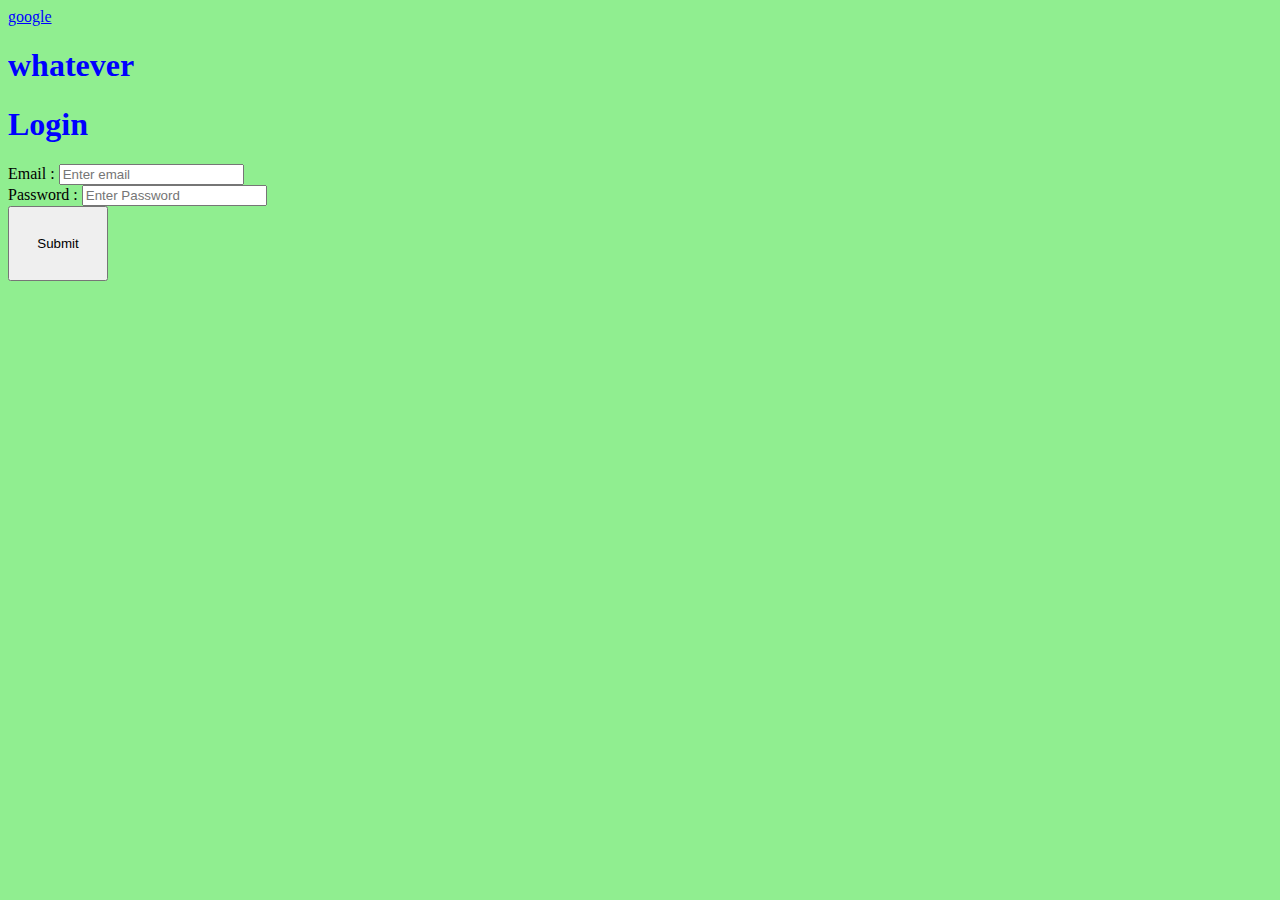
<file: frontend-day-three/html/index.html>
<!DOCTYPE html>
<html lang="en">
  <head>
    <meta charset="UTF-8" />
    <meta http-equiv="X-UA-Compatible" content="IE=edge" />
    <meta name="viewport" content="width=device-width, initial-scale=1.0" />
    <title>Document</title>
    <link rel="stylesheet" href="../stylesheets/styles.css" />
  </head>
  <body>
    <a href="https://www.google.com">google</a>
    <h1>whatever</h1>
    <form action="">
      <h1>Login</h1>
      <label for="fName">Email : </label>
      <input type="text" id="email" name="email" placeholder="Enter email " />
      <br />
      <label for="password">Password : </label>
      <input
        type="password"
        id="password"
        name="password"
        placeholder="Enter Password "
      />
      <br />
      <button type="button">Submit</button>
    </form>
  </body>
</html>
</file>
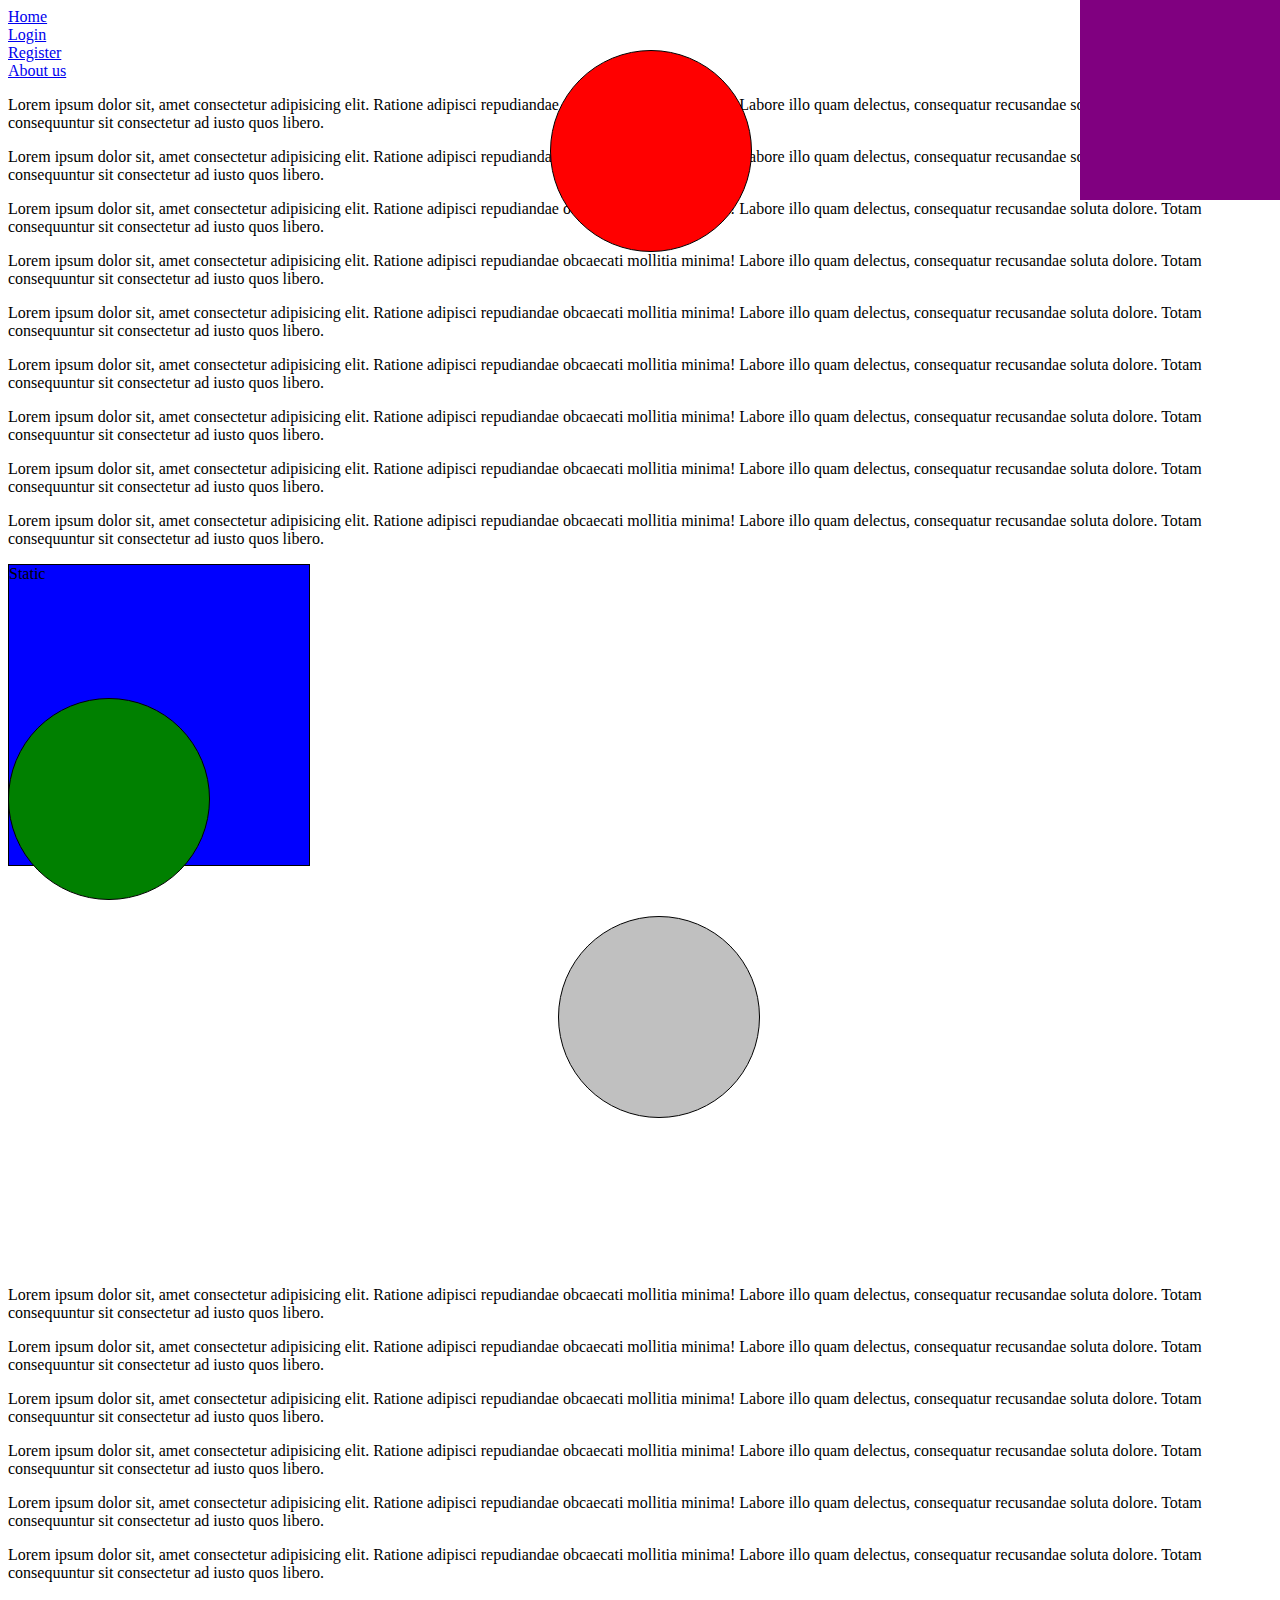
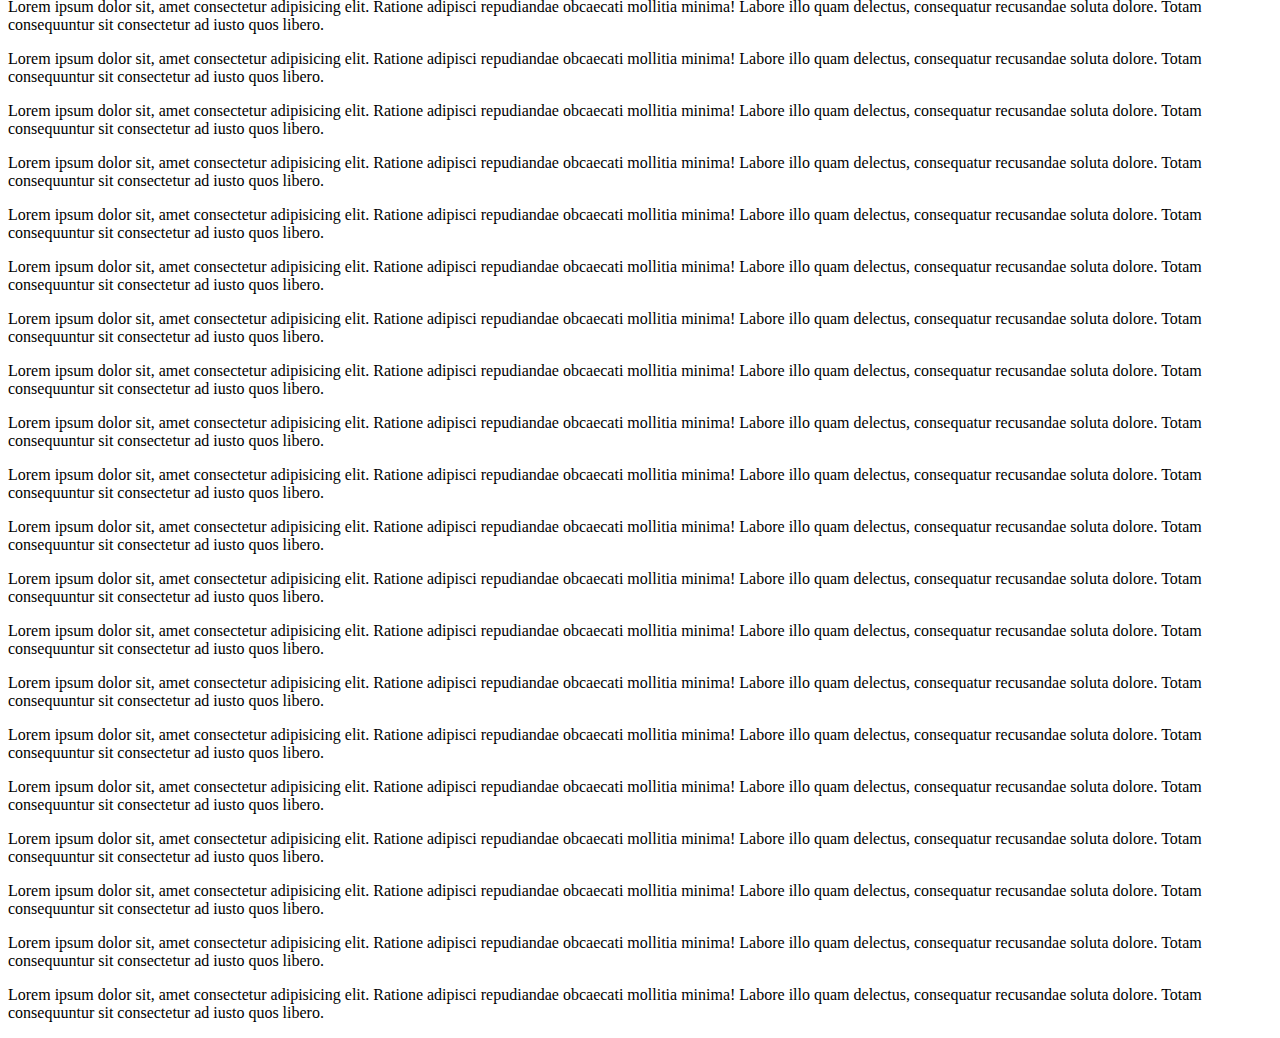
<file: frontend-day-two/html/index.html>
<!DOCTYPE html>
<html lang="en">
  <head>
    <meta charset="UTF-8" />
    <meta http-equiv="X-UA-Compatible" content="IE=edge" />
    <meta name="viewport" content="width=device-width, initial-scale=1.0" />
    <title>index</title>
    <style>
      #one {
        background-color: blue;
        height: 300px;
        width: 300px;
        border: 1px solid black;
        position: static;
      }
      #two {
        background-color: red;
        height: 200px;
        width: 200px;
        border-radius: 50%;
        border: 1px solid black;
        position: absolute;
        top: 50px;
        left: 550px;
      }
      #three {
        background-color: silver;
        height: 200px;
        width: 200px;
        border-radius: 50%;
        border: 1px solid black;
        position: relative;
        top: 50px;
        left: 550px;
      }
      #four {
        background-color: green;
        height: 200px;
        width: 200px;
        border-radius: 50%;
        border: 1px solid black;
        position: sticky;
        bottom: 0;
        top: 0;
      }
      #five {
        background-color: purple;
        height: 200px;
        width: 200px;
        position: fixed;
        top: 0px;
        right: 0px;
      }
    </style>
  </head>
  <body>
    <nav>
      <a href="../html/index.html"><li>Home</li></a>
      <a href="../html/login.html"><li>Login</li></a>
      <a href="../html/register.html"><li>Register</li></a>
      <a href="../html/about.html"><li>About us</li></a>
    </nav>

    <p>
      Lorem ipsum dolor sit, amet consectetur adipisicing elit. Ratione adipisci
      repudiandae obcaecati mollitia minima! Labore illo quam delectus,
      consequatur recusandae soluta dolore. Totam consequuntur sit consectetur
      ad iusto quos libero.
    </p>
    <p>
      Lorem ipsum dolor sit, amet consectetur adipisicing elit. Ratione adipisci
      repudiandae obcaecati mollitia minima! Labore illo quam delectus,
      consequatur recusandae soluta dolore. Totam consequuntur sit consectetur
      ad iusto quos libero.
    </p>
    <p>
      Lorem ipsum dolor sit, amet consectetur adipisicing elit. Ratione adipisci
      repudiandae obcaecati mollitia minima! Labore illo quam delectus,
      consequatur recusandae soluta dolore. Totam consequuntur sit consectetur
      ad iusto quos libero.
    </p>
    <p>
      Lorem ipsum dolor sit, amet consectetur adipisicing elit. Ratione adipisci
      repudiandae obcaecati mollitia minima! Labore illo quam delectus,
      consequatur recusandae soluta dolore. Totam consequuntur sit consectetur
      ad iusto quos libero.
    </p>
    <p>
      Lorem ipsum dolor sit, amet consectetur adipisicing elit. Ratione adipisci
      repudiandae obcaecati mollitia minima! Labore illo quam delectus,
      consequatur recusandae soluta dolore. Totam consequuntur sit consectetur
      ad iusto quos libero.
    </p>
    <p>
      Lorem ipsum dolor sit, amet consectetur adipisicing elit. Ratione adipisci
      repudiandae obcaecati mollitia minima! Labore illo quam delectus,
      consequatur recusandae soluta dolore. Totam consequuntur sit consectetur
      ad iusto quos libero.
    </p>
    <p>
      Lorem ipsum dolor sit, amet consectetur adipisicing elit. Ratione adipisci
      repudiandae obcaecati mollitia minima! Labore illo quam delectus,
      consequatur recusandae soluta dolore. Totam consequuntur sit consectetur
      ad iusto quos libero.
    </p>
    <p>
      Lorem ipsum dolor sit, amet consectetur adipisicing elit. Ratione adipisci
      repudiandae obcaecati mollitia minima! Labore illo quam delectus,
      consequatur recusandae soluta dolore. Totam consequuntur sit consectetur
      ad iusto quos libero.
    </p>
    <p>
      Lorem ipsum dolor sit, amet consectetur adipisicing elit. Ratione adipisci
      repudiandae obcaecati mollitia minima! Labore illo quam delectus,
      consequatur recusandae soluta dolore. Totam consequuntur sit consectetur
      ad iusto quos libero.
    </p>

    <div id="one">Static</div>
    <div id="two"></div>
    <div id="three"></div>
    <div id="four"></div>
    <div id="five"></div>

    <p>
      Lorem ipsum dolor sit, amet consectetur adipisicing elit. Ratione adipisci
      repudiandae obcaecati mollitia minima! Labore illo quam delectus,
      consequatur recusandae soluta dolore. Totam consequuntur sit consectetur
      ad iusto quos libero.
    </p>
    <p>
      Lorem ipsum dolor sit, amet consectetur adipisicing elit. Ratione adipisci
      repudiandae obcaecati mollitia minima! Labore illo quam delectus,
      consequatur recusandae soluta dolore. Totam consequuntur sit consectetur
      ad iusto quos libero.
    </p>
    <p>
      Lorem ipsum dolor sit, amet consectetur adipisicing elit. Ratione adipisci
      repudiandae obcaecati mollitia minima! Labore illo quam delectus,
      consequatur recusandae soluta dolore. Totam consequuntur sit consectetur
      ad iusto quos libero.
    </p>
    <p>
      Lorem ipsum dolor sit, amet consectetur adipisicing elit. Ratione adipisci
      repudiandae obcaecati mollitia minima! Labore illo quam delectus,
      consequatur recusandae soluta dolore. Totam consequuntur sit consectetur
      ad iusto quos libero.
    </p>
    <p>
      Lorem ipsum dolor sit, amet consectetur adipisicing elit. Ratione adipisci
      repudiandae obcaecati mollitia minima! Labore illo quam delectus,
      consequatur recusandae soluta dolore. Totam consequuntur sit consectetur
      ad iusto quos libero.
    </p>
    <p>
      Lorem ipsum dolor sit, amet consectetur adipisicing elit. Ratione adipisci
      repudiandae obcaecati mollitia minima! Labore illo quam delectus,
      consequatur recusandae soluta dolore. Totam consequuntur sit consectetur
      ad iusto quos libero.
    </p>
    <p>
      Lorem ipsum dolor sit, amet consectetur adipisicing elit. Ratione adipisci
      repudiandae obcaecati mollitia minima! Labore illo quam delectus,
      consequatur recusandae soluta dolore. Totam consequuntur sit consectetur
      ad iusto quos libero.
    </p>
    <p>
      Lorem ipsum dolor sit, amet consectetur adipisicing elit. Ratione adipisci
      repudiandae obcaecati mollitia minima! Labore illo quam delectus,
      consequatur recusandae soluta dolore. Totam consequuntur sit consectetur
      ad iusto quos libero.
    </p>
    <p>
      Lorem ipsum dolor sit, amet consectetur adipisicing elit. Ratione adipisci
      repudiandae obcaecati mollitia minima! Labore illo quam delectus,
      consequatur recusandae soluta dolore. Totam consequuntur sit consectetur
      ad iusto quos libero.
    </p>
    <p>
      Lorem ipsum dolor sit, amet consectetur adipisicing elit. Ratione adipisci
      repudiandae obcaecati mollitia minima! Labore illo quam delectus,
      consequatur recusandae soluta dolore. Totam consequuntur sit consectetur
      ad iusto quos libero.
    </p>
    <p>
      Lorem ipsum dolor sit, amet consectetur adipisicing elit. Ratione adipisci
      repudiandae obcaecati mollitia minima! Labore illo quam delectus,
      consequatur recusandae soluta dolore. Totam consequuntur sit consectetur
      ad iusto quos libero.
    </p>
    <p>
      Lorem ipsum dolor sit, amet consectetur adipisicing elit. Ratione adipisci
      repudiandae obcaecati mollitia minima! Labore illo quam delectus,
      consequatur recusandae soluta dolore. Totam consequuntur sit consectetur
      ad iusto quos libero.
    </p>
    <p>
      Lorem ipsum dolor sit, amet consectetur adipisicing elit. Ratione adipisci
      repudiandae obcaecati mollitia minima! Labore illo quam delectus,
      consequatur recusandae soluta dolore. Totam consequuntur sit consectetur
      ad iusto quos libero.
    </p>
    <p>
      Lorem ipsum dolor sit, amet consectetur adipisicing elit. Ratione adipisci
      repudiandae obcaecati mollitia minima! Labore illo quam delectus,
      consequatur recusandae soluta dolore. Totam consequuntur sit consectetur
      ad iusto quos libero.
    </p>
    <p>
      Lorem ipsum dolor sit, amet consectetur adipisicing elit. Ratione adipisci
      repudiandae obcaecati mollitia minima! Labore illo quam delectus,
      consequatur recusandae soluta dolore. Totam consequuntur sit consectetur
      ad iusto quos libero.
    </p>
    <p>
      Lorem ipsum dolor sit, amet consectetur adipisicing elit. Ratione adipisci
      repudiandae obcaecati mollitia minima! Labore illo quam delectus,
      consequatur recusandae soluta dolore. Totam consequuntur sit consectetur
      ad iusto quos libero.
    </p>
    <p>
      Lorem ipsum dolor sit, amet consectetur adipisicing elit. Ratione adipisci
      repudiandae obcaecati mollitia minima! Labore illo quam delectus,
      consequatur recusandae soluta dolore. Totam consequuntur sit consectetur
      ad iusto quos libero.
    </p>
    <p>
      Lorem ipsum dolor sit, amet consectetur adipisicing elit. Ratione adipisci
      repudiandae obcaecati mollitia minima! Labore illo quam delectus,
      consequatur recusandae soluta dolore. Totam consequuntur sit consectetur
      ad iusto quos libero.
    </p>
    <p>
      Lorem ipsum dolor sit, amet consectetur adipisicing elit. Ratione adipisci
      repudiandae obcaecati mollitia minima! Labore illo quam delectus,
      consequatur recusandae soluta dolore. Totam consequuntur sit consectetur
      ad iusto quos libero.
    </p>
    <p>
      Lorem ipsum dolor sit, amet consectetur adipisicing elit. Ratione adipisci
      repudiandae obcaecati mollitia minima! Labore illo quam delectus,
      consequatur recusandae soluta dolore. Totam consequuntur sit consectetur
      ad iusto quos libero.
    </p>
    <p>
      Lorem ipsum dolor sit, amet consectetur adipisicing elit. Ratione adipisci
      repudiandae obcaecati mollitia minima! Labore illo quam delectus,
      consequatur recusandae soluta dolore. Totam consequuntur sit consectetur
      ad iusto quos libero.
    </p>
    <p>
      Lorem ipsum dolor sit, amet consectetur adipisicing elit. Ratione adipisci
      repudiandae obcaecati mollitia minima! Labore illo quam delectus,
      consequatur recusandae soluta dolore. Totam consequuntur sit consectetur
      ad iusto quos libero.
    </p>
    <p>
      Lorem ipsum dolor sit, amet consectetur adipisicing elit. Ratione adipisci
      repudiandae obcaecati mollitia minima! Labore illo quam delectus,
      consequatur recusandae soluta dolore. Totam consequuntur sit consectetur
      ad iusto quos libero.
    </p>
    <p>
      Lorem ipsum dolor sit, amet consectetur adipisicing elit. Ratione adipisci
      repudiandae obcaecati mollitia minima! Labore illo quam delectus,
      consequatur recusandae soluta dolore. Totam consequuntur sit consectetur
      ad iusto quos libero.
    </p>
    <p>
      Lorem ipsum dolor sit, amet consectetur adipisicing elit. Ratione adipisci
      repudiandae obcaecati mollitia minima! Labore illo quam delectus,
      consequatur recusandae soluta dolore. Totam consequuntur sit consectetur
      ad iusto quos libero.
    </p>
    <p>
      Lorem ipsum dolor sit, amet consectetur adipisicing elit. Ratione adipisci
      repudiandae obcaecati mollitia minima! Labore illo quam delectus,
      consequatur recusandae soluta dolore. Totam consequuntur sit consectetur
      ad iusto quos libero.
    </p>
  </body>
</html>
</file>
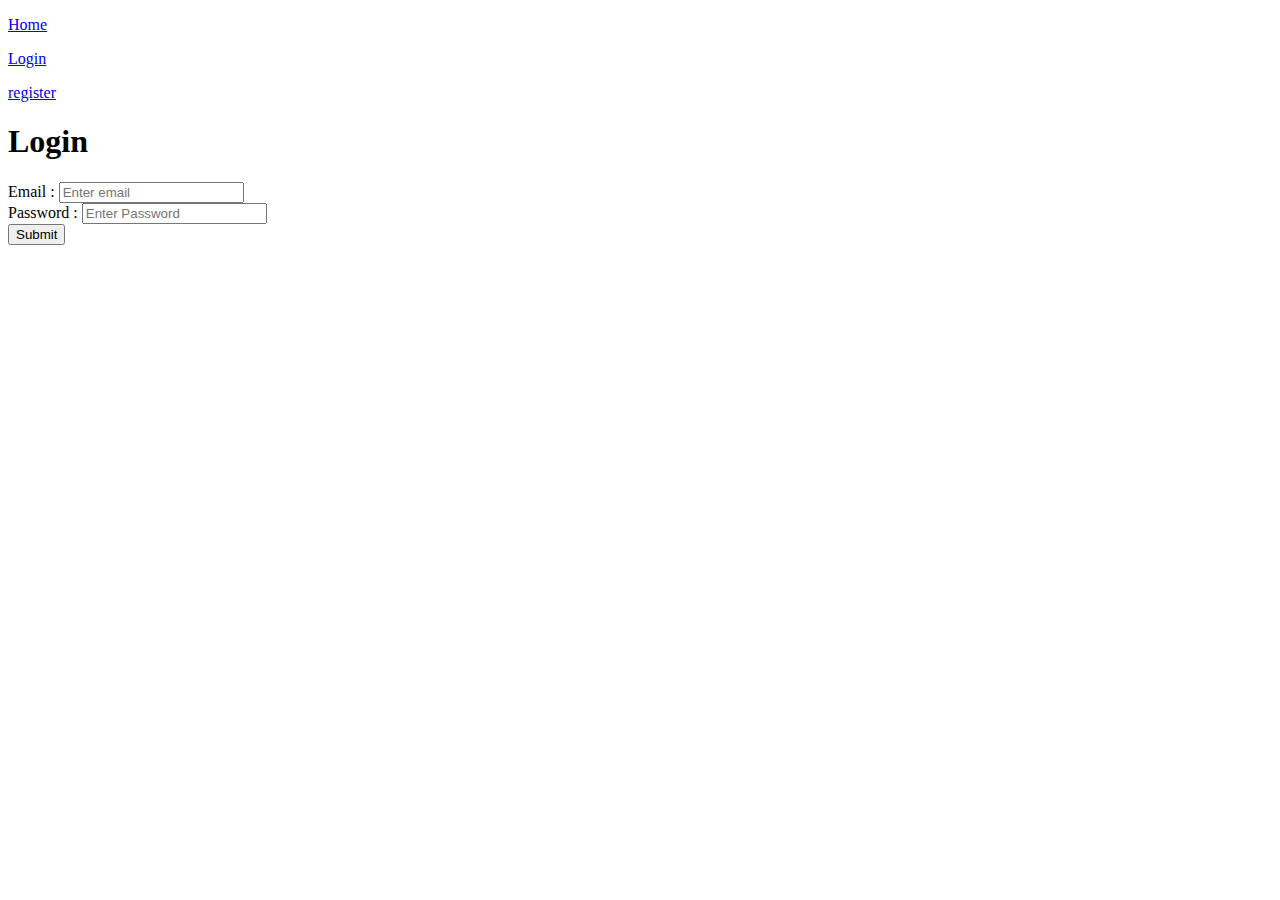
<file: front-end-day-1/login.html>
<!DOCTYPE html>
<html lang="en">
  <head>
    <meta charset="UTF-8" />
    <meta http-equiv="X-UA-Compatible" content="IE=edge" />
    <meta name="viewport" content="width=device-width, initial-scale=1.0" />
    <title>Login</title>
  </head>
  <body>
    <header>
      <nav>
        <a href="index.html"><p>Home</p></a>
        <a href="login.html"><p>Login</p></a>
        <a href="register.html"><p>register</p></a>
      </nav>
    </header>
    <h1>Login</h1>
    <form action="">
      <label for="fName">Email : </label>
      <input type="text" id="email" name="email" placeholder="Enter email " />
      <br />
      <label for="password">Password : </label>
      <input
        type="password"
        id="password"
        name="password"
        placeholder="Enter Password "
      />
      <br />
      <button type="button">Submit</button>
    </form>
  </body>
</html>
</file>
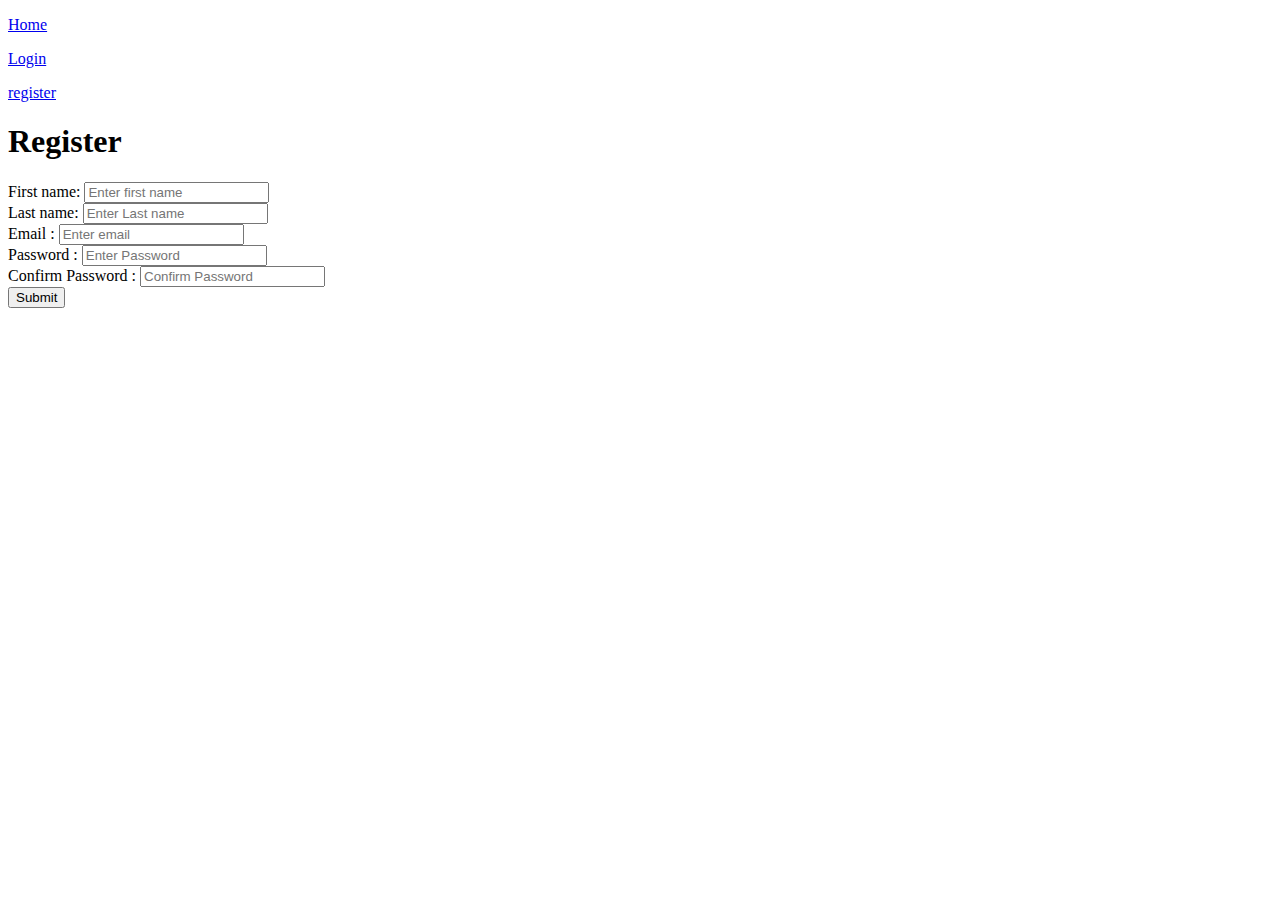
<file: front-end-day-1/register.html>
<!DOCTYPE html>
<html lang="en">
  <head>
    <meta charset="UTF-8" />
    <meta http-equiv="X-UA-Compatible" content="IE=edge" />
    <meta name="viewport" content="width=device-width, initial-scale=1.0" />
    <title>Register</title>
  </head>
  <body>
    <header>
      <nav>
        <a href="index.html"><p>Home</p></a>
        <a href="login.html"><p>Login</p></a>
        <a href="register.html"><p>register</p></a>
      </nav>
    </header>
    <h1>Register</h1>
    <form action="">
      <label for="fName">First name: </label>
      <input
        type="text"
        id="fName"
        name="fName"
        placeholder="Enter first name"
      />
      <br />
      <label for="fName">Last name: </label>
      <input
        type="text"
        id="lName"
        name="lName"
        placeholder="Enter Last name"
      />
      <br />
      <label for="fName">Email : </label>
      <input type="text" id="email" name="email" placeholder="Enter email " />
      <br />
      <label for="password">Password : </label>
      <input
        type="password"
        id="password"
        name="password"
        placeholder="Enter Password "
      />
      <br />
      <label for="cPassword">Confirm Password : </label>
      <input
        type="password"
        id="cPassword"
        name="cPassword"
        placeholder="Confirm Password "
      />
      <br />
      <button type="button">Submit</button>
    </form>
  </body>
</html>
</file>
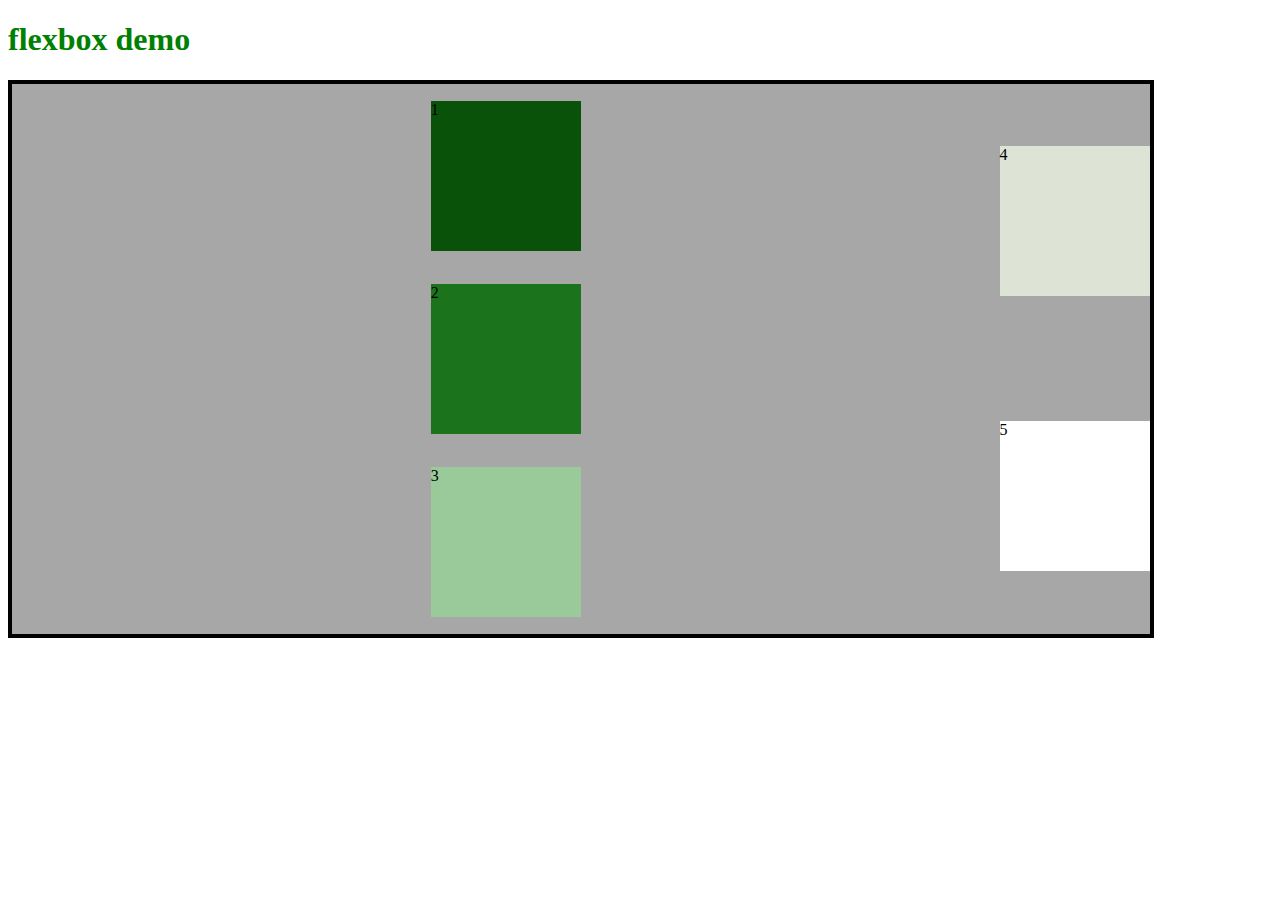
<file: frontend-day-four/html/flex.html>
<!DOCTYPE html>
<html lang="en">
  <head>
    <meta charset="UTF-8" />
    <meta http-equiv="X-UA-Compatible" content="IE=edge" />
    <meta name="viewport" content="width=device-width, initial-scale=1.0" />
    <title>flexbox-demo</title>
    <link rel="stylesheet" href="../css/flex.css" />
  </head>
  <body>
    <h1>flexbox demo</h1>
    <section class="container">
      <div style="background-color: rgb(9, 82, 9)">1</div>
      <div style="background-color: rgb(27, 116, 27)">2</div>
      <div style="background-color: rgba(149, 215, 149, 0.729)">3</div>
      <div style="background-color: rgb(221, 228, 214)">4</div>
      <div style="background-color: rgb(255, 255, 255)">5</div>
    </section>
  </body>
</html>
</file>
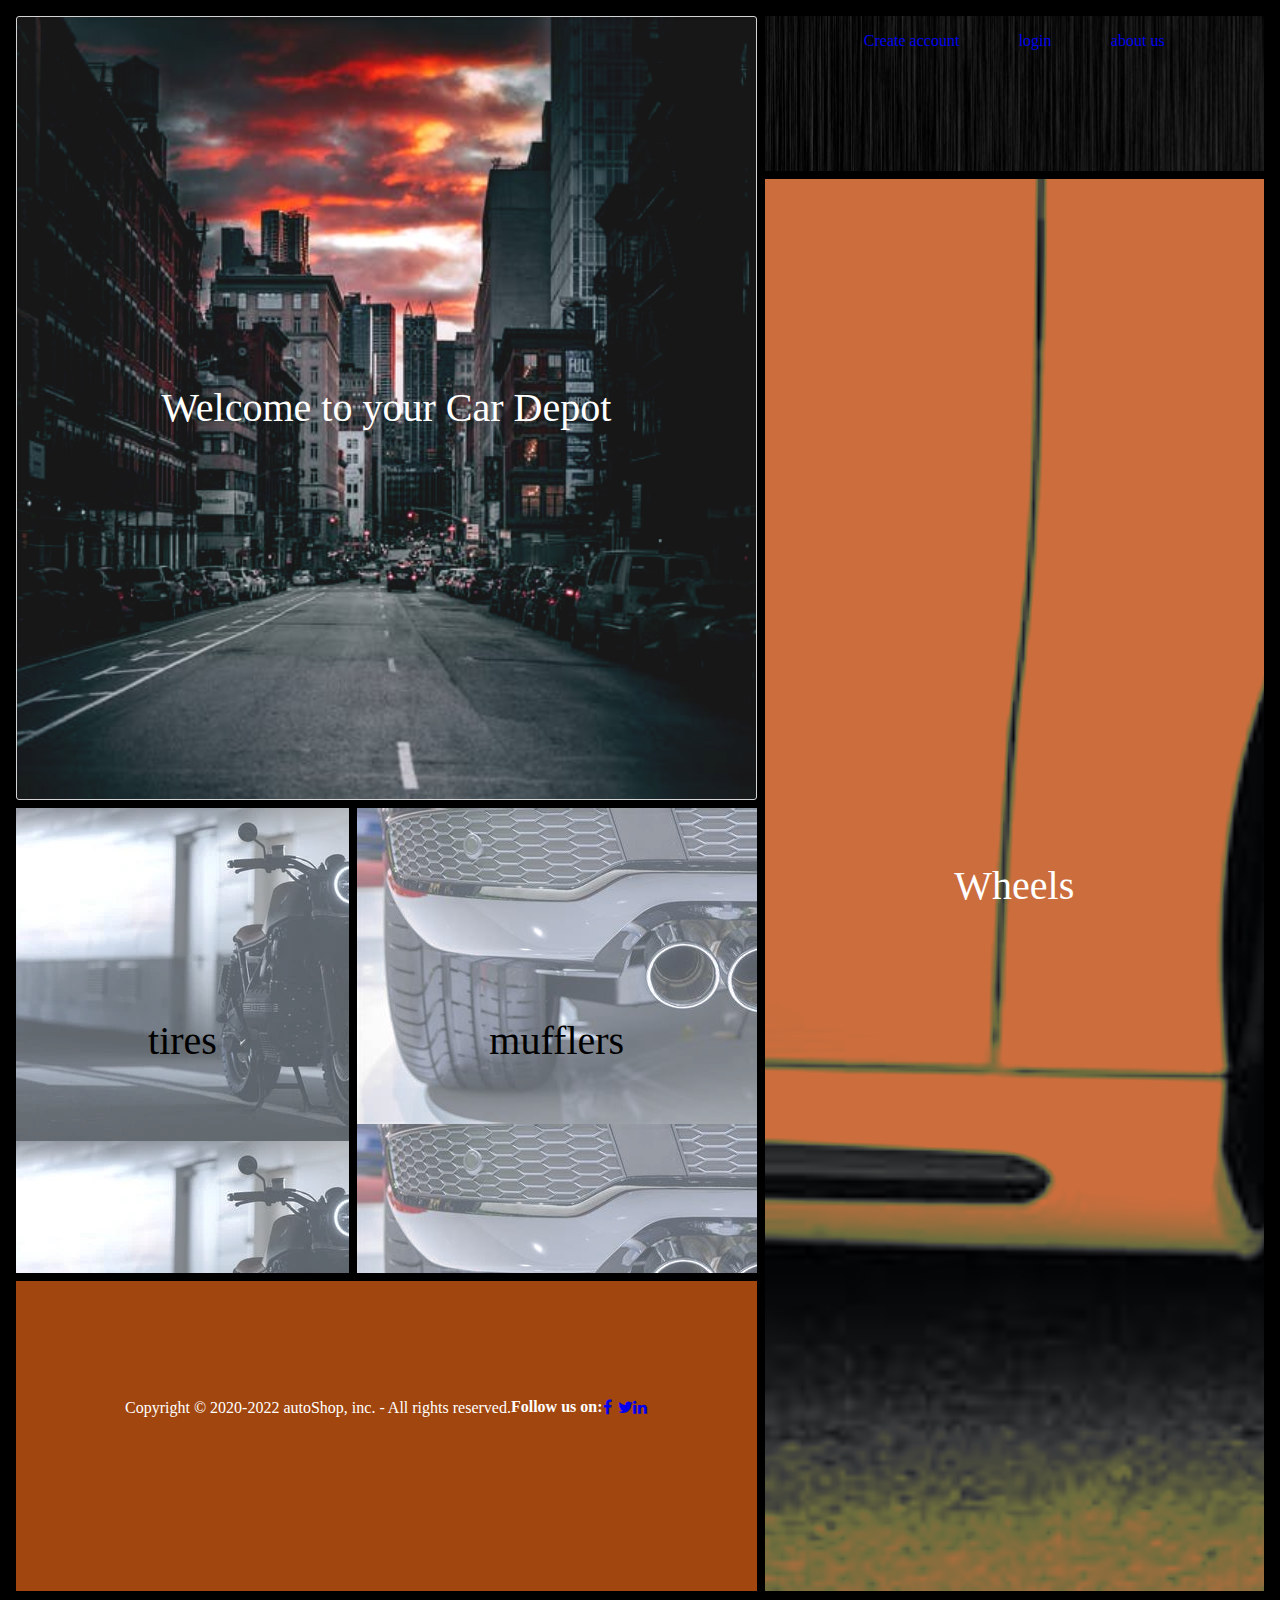
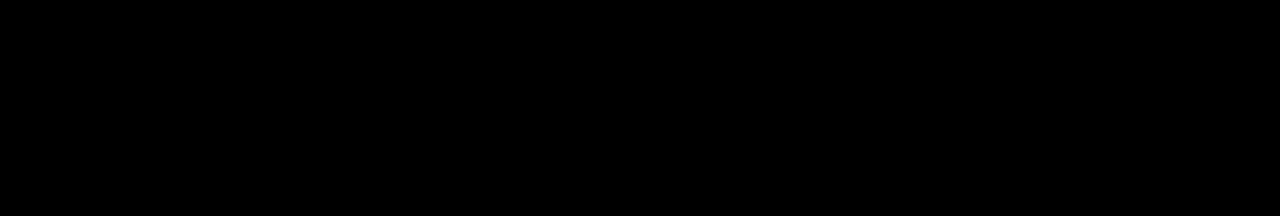
<file: frontend-day-four/html/grid.html>
<!DOCTYPE html>
<html lang="en">
  <head>
    <meta charset="UTF-8" />
    <meta http-equiv="X-UA-Compatible" content="IE=edge" />
    <meta name="viewport" content="width=device-width, initial-scale=1.0" />
    <title>Car Shop</title>
    <link
      rel="stylesheet"
      href="https://cdnjs.cloudflare.com/ajax/libs/font-awesome/4.7.0/css/font-awesome.min.css"
    />
    <link rel="stylesheet" href="../css/grid.css" />
  </head>
  <body>
    <div class="grid-container">
      <header>
        <nav>
          <ul>
            <li><a href="../html/register.html">Create account</a></li>
            <li><a href="../html/login.html">login</a></li>
            <li><a href="../html/products.html">about us</a></li>
          </ul>
        </nav>
      </header>
      <main>Welcome to your Car Depot</main>
      <section id="tires">tires</section>
      <section id="mufflers">mufflers</section>
      <div class="wheels">Wheels</div>
      <footer>
        <div class="socials">
          <p id="footerP">
            Copyright &copy; 2020-2022 autoShop, inc. - All rights reserved.
          </p>
          <strong>Follow us on: </strong>
          <a href="https://www.facebook.com" class="fa fa-facebook"></a>
          <a href="https://www.twitter.com" class="fa fa-twitter"></a>
          <a href="https://www.linkedin.com" class="fa fa-linkedin"></a>
        </div>
      </footer>
    </div>
  </body>
</html>
</file>
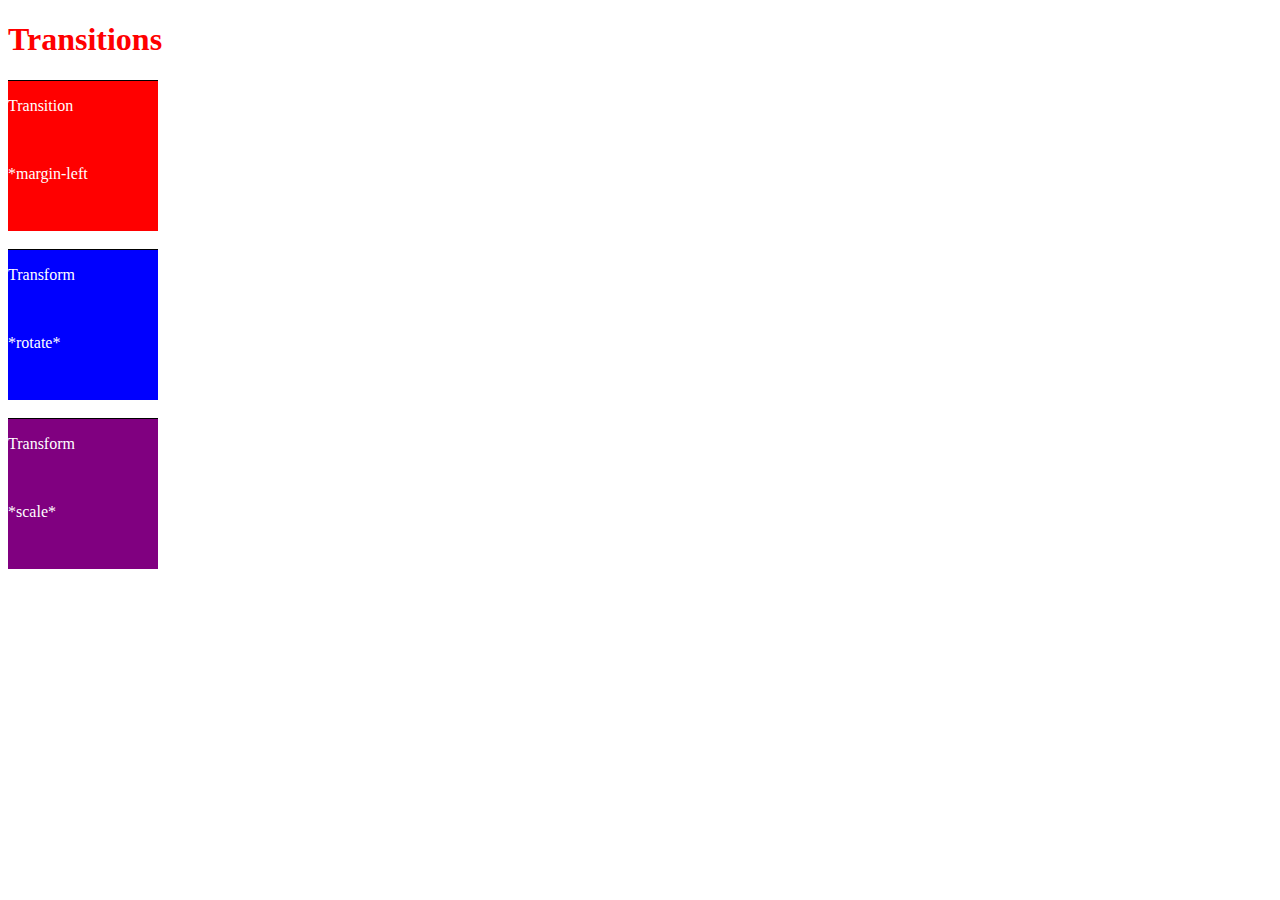
<file: frontend-day-three/html/transition.html>
<!DOCTYPE html>
<html lang="en">
  <head>
    <meta charset="UTF-8" />
    <meta http-equiv="X-UA-Compatible" content="IE=edge" />
    <meta name="viewport" content="width=device-width, initial-scale=1.0" />
    <title>Transitions</title>
    <link rel="stylesheet" href="../stylesheets/transition.css" />
  </head>
  <body style="color: white">
    <h1>Transitions</h1>
    <div class="box">
      <p>Transition</p>
      <br />
      <p>*margin-left</p>
    </div>
    <br />
    <div class="box2">
      <p>Transform</p>
      <br />
      <p>*rotate*</p>
    </div>
    <br />
    <div class="box3">
      <p>Transform</p>
      <br />
      <p>*scale*</p>
    </div>
  </body>
</html>
</file>
<file: frontend-day-three/stylesheets/styles.css>
body {
  background-color: lightgreen;
  color: black;
}
button {
  height: 75px;
  width: 100px;
}

button:hover {
  opacity: 0.7;
  cursor: pointer;
}
h1 {
  color: blue;
}
h1:hover {
  color: aqua;
  cursor: pointer;
}

a {
  color: blue;
}
a:hover {
  color: aqua;
  cursor: pointer;
}
</file>
<file: frontend-day-four/css/flex.css>
h1 {
  color: Green;
}

.container {
  background-color: rgba(0, 0, 0, 0.345);
  width: 90%;
  height: 550px;
  border: 4px solid black;
  display: flex;
  flex-direction: column;
  justify-content: space-around;
  align-items: flex-end;
  flex-wrap: wrap;
}

.container div {
  height: 150px;
  width: 150px;
}
</file>
<file: frontend-day-four/css/grid.css>
:root {
  --base-color: #171717;
  --secondary-color: #a1460e;
  --action-color: #cc6d3d;
  --layover-color: #d2e1f36c;
}

body {
  margin: 0;
  height: 200vh;
  background-color: black;
}

.grid-container {
  display: grid;
  grid-template-columns: 1fr 1.2fr 1.5fr;
  grid-template-rows: 1fr 4fr 3fr 2fr;
  grid-template-areas:
    "main main header"
    "main main wheels"
    "tires mufflers wheels"
    "footer footer wheels";
  height: 175vh;
  gap: 0.5em;
  margin: 1em;
  color: white;
  border-radius: 3px;
}
header {
  grid-area: header;
  background-color: var(--background-color);
  background-image: url(../images/harley.jpg);
  background-blend-mode: screen;
}
main {
  border-radius: 3px;
  border: 1px solid lightgray;
  grid-area: main;
  background-color: var(--base-color);
  background-image: url(../images/car1.jpeg);
  background-blend-mode: lighten;
  background-size: cover;
  display: flex;
  justify-content: center;
  align-items: center;
  font-size: 40px;
}

main:hover {
  border-radius: 3px;
  border: 1px solid lightgray;
  grid-area: main;
  background-color: var(--base-color);
  background-image: url(../images/car1.jpeg);
  background-blend-mode: lighten;
  background-size: cover;
  color: var(--action-color);
  display: flex;
  justify-content: center;
  align-items: center;
  font-size: 55px;
  opacity: 0.7;
  cursor: pointer;
}

#tires {
  grid-area: tires;
  background-color: var(--layover-color);
  background-image: url(../images/car5.webp);
  background-blend-mode: lighten;
  color: black;
  display: flex;
  justify-content: center;
  align-items: center;
  font-size: 40px;
}

#tires:hover {
  grid-area: tires;
  background-color: var(--layover-color);
  background-image: url(../images/car5.webp);
  background-blend-mode: lighten;
  color: var(--action-color);
  display: flex;
  justify-content: center;
  align-items: center;
  font-size: 50px;
  opacity: 0.7;
  cursor: pointer;
}
#mufflers {
  grid-area: mufflers;
  background-color: var(--layover-color);
  background-image: url(../images/muffler.jpg);
  background-blend-mode: lighten;
  color: black;
  display: flex;
  justify-content: center;
  align-items: center;
  font-size: 40px;
}

#mufflers:hover {
  grid-area: mufflers;
  background-color: var(--layover-color);
  background-image: url(../images/muffler.jpg);
  background-blend-mode: lighten;
  color: var(--action-color);
  display: flex;
  justify-content: center;
  align-items: center;
  font-size: 50px;
  opacity: 0.7;
  cursor: pointer;
}

ul {
  display: flex;
  justify-content: space-evenly;
  align-items: center;
  list-style-type: none;
  margin-right: 40px;
}
a {
  text-decoration: none;
  columns: white;
}

.wheels {
  grid-area: wheels;
  background-color: var(--action-color);
  background-image: url(../images/car4.jpeg);
  background-blend-mode: darken;
  background-size: cover;
  display: flex;
  justify-content: center;
  align-items: center;
  font-size: 40px;
}

.wheels:hover {
  grid-area: wheels;
  background-color: var(--action-color);
  background-image: url(../images/car4.jpeg);
  background-blend-mode: darken;
  background-size: cover;
  color: var(--action-color);
  display: flex;
  justify-content: center;
  align-items: center;
  font-size: 50px;
  opacity: 0.7;
  cursor: pointer;
}

footer {
  grid-area: footer;
  background-color: var(--secondary-color);
}
.socials {
  display: flex;
  justify-content: center;
  align-items: center;
}
a {
  margin-top: 100px;
  height: 15px;
  width: 15px;
}
a:hover {
  opacity: 0.5;
  cursor: pointer;
}
strong {
  margin-top: 100px;
}
#footerP {
  margin-top: 118px;
}

@media only screen and (max-width: 550px) {
  .grid-container {
    grid-template-columns: 1fr;
    grid-template-rows: 0.4fr 2.2fr 2.2fr 1.2fr 1.2fr 1.2fr;
    grid-template-areas:
      "header"
      "main"
      "wheels"
      "tires"
      "mufflers"
      "footer";
  }
}
</file>
<file: frontend-day-three/stylesheets/transition.css>
h1 {
  color: red;
}
.box {
  border-top: 1px solid black;
  height: 150px;
  width: 150px;
  background-color: red;
  transition: margin-left 3s;
}
.box:hover {
  background-color: green;
  margin-left: 500px;
}

.box2 {
  border-top: 1px solid black;
  height: 150px;
  width: 150px;
  background-color: blue;
  transition: transform 3s;
}

.box2:hover {
  height: 150px;
  width: 150px;
  background-color: yellow;
  transform: rotate(360deg);
}

.box3 {
  border-top: 1px solid black;
  height: 150px;
  width: 150px;
  background-color: purple;
  transition: transform 3s;
}

.box3:hover {
  height: 150px;
  width: 150px;
  background-color: maroon;
  transform: scale(1.5);
}
</file>
